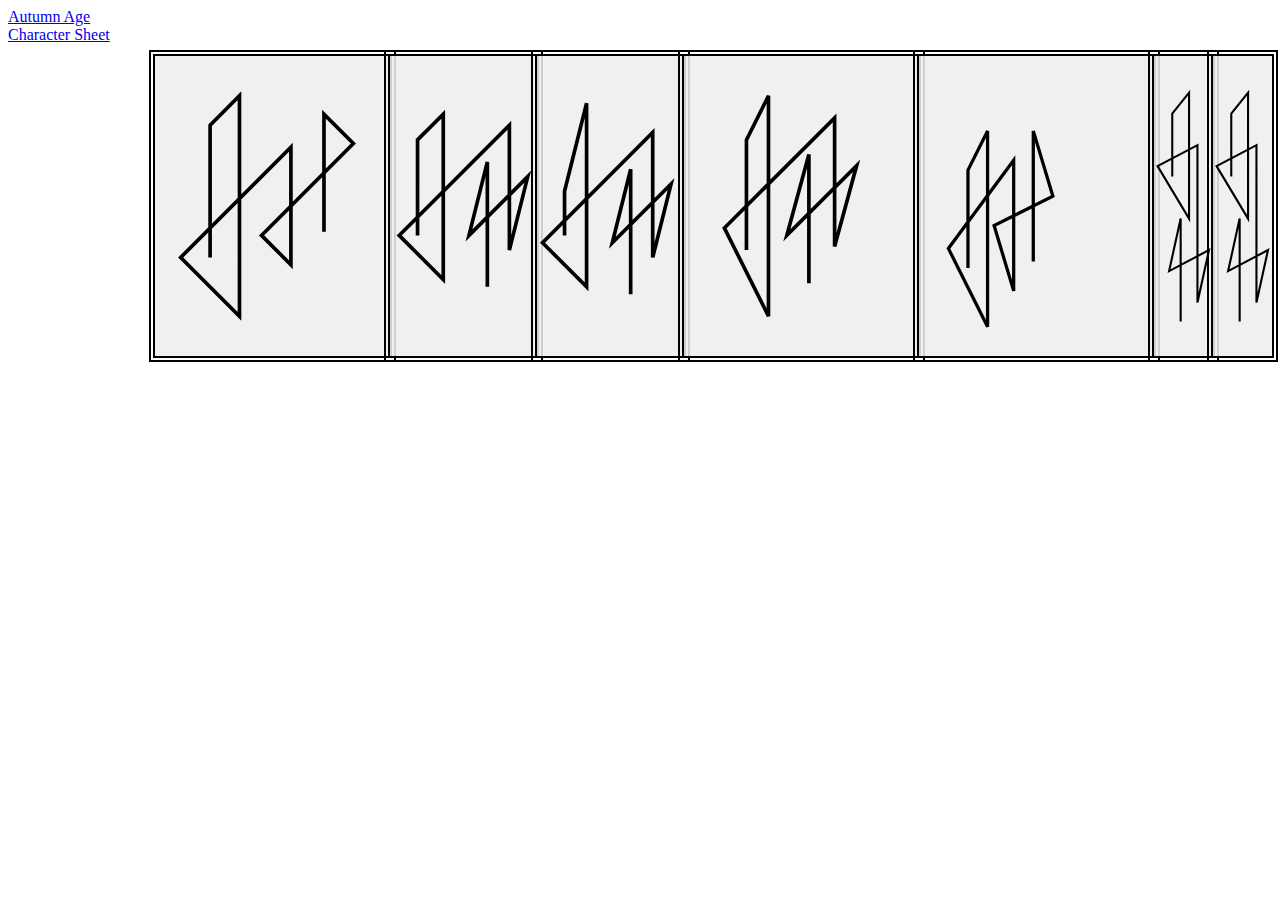
<file: index.html>
<!DOCTYPE html>
<html lang="en">
<head>
  <meta charset="UTF-8">
  <meta name="viewport" content="width=device-width, initial-scale=1.0">
  <meta http-equiv="X-UA-Compatible" content="ie=edge">

	<script src="./JacobToolbox/jabridge.js" defer></script>
	<script src="./JacobToolbox/JacobUI.js" defer></script>
	<script src="./scripts/jtl.js" defer></script>

	<!-- <link rel="icon" href="./favicon.svg" type="image/svg+xml"> -->
	<link rel="icon" href="./favicon.svg">
	<!-- <link rel="icon" href="./favicon.ico?v=2.svg"> -->
	<!-- <link rel="icon" href="./JacobHarrisSignature.svg" type="image/svg+xml"> -->
  <title>Jacob's Telescopic Ladder</title>
  <!-- <title>Portfoliarium</title> -->
</head>
<body>
	<a href="./AACharacterSheet.html">Autumn Age Character Sheet</a>
	<svg class=jhSignature viewBox="0 0 64 64">
		<!-- Page by by Jacob Harris. -->
		<!-- Contact at jacobkkharris@gmail.com -->
		<path
		stroke=#000000 stroke-width=1
		fill=none
		d="
		M15,46
		v-36
		l8,-8
		v60
		l-16,-16

		l30,-30

		v32
		l-8,-8
		l25,-25
		l-8,-8
		v32
		" />
	</svg>
	<svg class=jhSignature viewBox="0 0 40 64">
		<path
		stroke=#000000 stroke-width=1
		fill=none
		d="
		M7.5,40
		v-26
		l7,-7
		v45
		l-12,-12

		l30,-30

		v34
		l5,-20
		l-16,16
		l5,-20
		v34
		" />
	</svg>

	<svg class=jhSignature viewBox="0 0 40 64">
		<path
		stroke=#000000 stroke-width=1
		fill=none
		d="
		M7.5,40
		v-12
		l6,-24
		v50
		l-12,-12

		l30,-30

		v34
		l5,-20
		l-16,16
		l5,-20
		v34
		" />
	</svg>
	<svg class=jhSignature viewBox="0 0 64 64">
		<path
		stroke=#000000 stroke-width=1
		fill=none
		d="
		M17,44
		v-30
		l6,-12
		v60
		l-12,-24

		l30,-30

		v35
		l6,-22
		l-19,19
		l6,-22
		v35
		" />
	</svg>
	<svg class=jhSignature viewBox="0 0 72 72">
		<path
		stroke=#000000 stroke-width=1
		fill=none
		d="
		M15,55
		v-30
		l6,-12
		v60
		l-12,-24

		l20,-27
		v40
		l-6,-20
		l18,-9
		l-6,-20
		v40
		" />
	</svg>
	<svg class=jhSignature viewBox="0 0 28 112">
		<path
		stroke=#000000 stroke-width=1
		fill=none
		d="
		M8.7,42
		v-30
		l8,-10
		v60
		l-15,-25
		l19,-10

		v75

		l5.5,-25
		l-19,10
		l5.5,-25
		v49" />
	</svg>
	<svg class=jhSignature viewBox="-14 -56 28 112">
		<path
		stroke=#000000 stroke-width=1
		fill=none
		d="M-5.3,-14
		v-30 l8,-10 v60 l-15,-25 l19,-10
		v75
		l5.5,-25 l-19,10 l5.5,-25 v49" />
	</svg>


</body>
</html>
</file>
